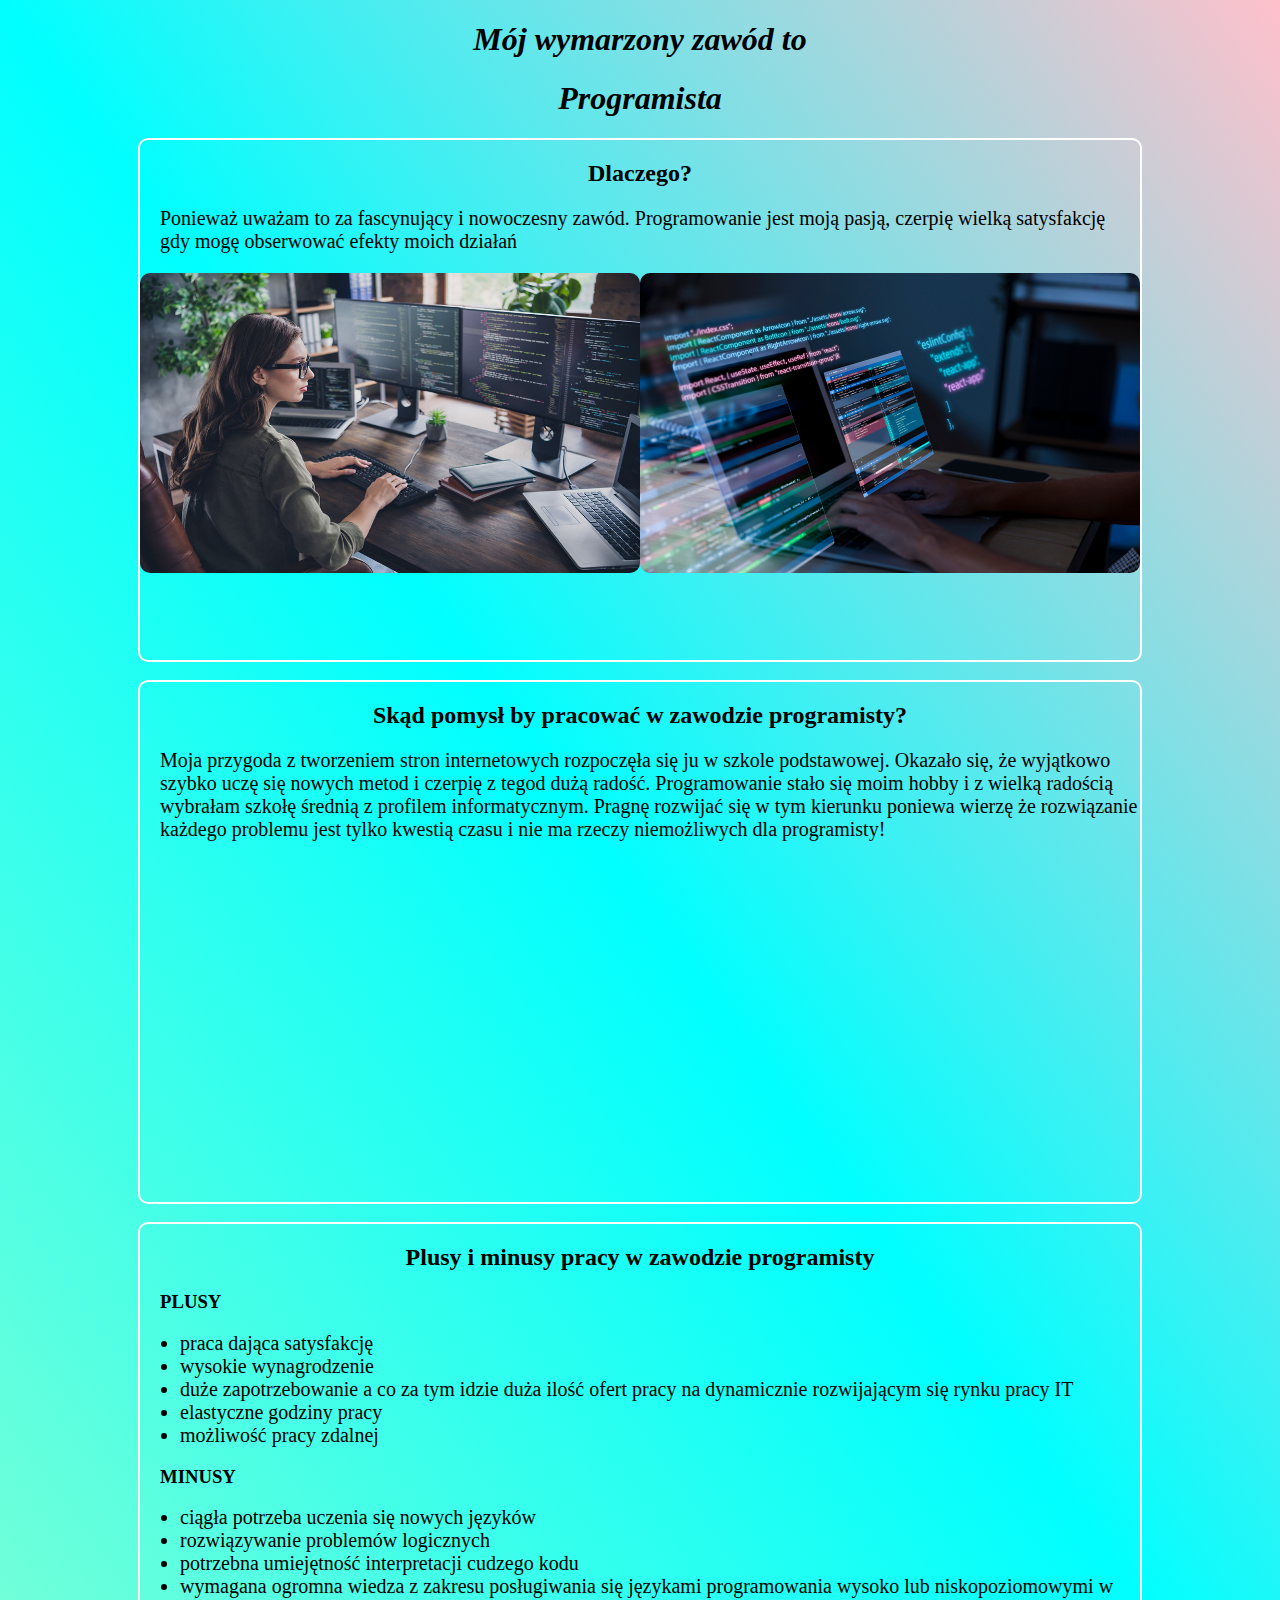
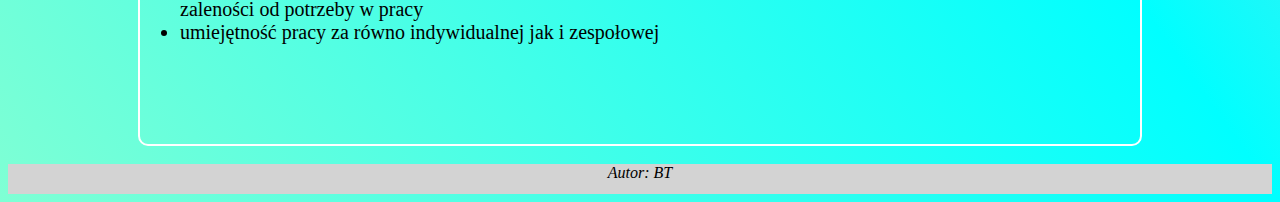
<file: index.html>
<!DOCTYPE html>
<html lang="pl">
    <head>
        <meta charset="UTF-8">
        <title>Mój wymarzony zawód</title>
        <link rel="stylesheet" href="style.css">
        <!--Opisz, dlaczego chcesz w przyszłości wykonywać daną prace, skąd wziął się ten pomysł i jakie widzisz plusy/minusy.-->
    </head>
    <body>
        <h1>Mój wymarzony zawód to</h1>
        <h1>Programista</h1>
        <div class="blok">
            <h2>Dlaczego?</h2>
            <p>Ponieważ uważam to za fascynujący i nowoczesny zawód. Programowanie jest moją pasją, czerpię wielką satysfakcję gdy mogę obserwować efekty moich działań</p>
            <img src="programista.jpg" alt="programowanie" id="img1">
            <img src="kobieta.jpg" alt="kobieta" id="img2">
        </div><br>
        
        <div class="blok">
            <h2>Skąd pomysł by pracować w zawodzie programisty?</h2>
            <p>Moja przygoda z tworzeniem stron internetowych rozpoczęła się ju w szkole podstawowej. Okazało się, że wyjątkowo szybko uczę się nowych metod i czerpię z tegod dużą radość. Programowanie stało się moim hobby i z wielką radością wybrałam szkołę średnią z profilem informatycznym. Pragnę rozwijać się w tym kierunku poniewa wierzę że rozwiązanie każdego problemu jest tylko kwestią czasu i nie ma rzeczy niemożliwych dla programisty!</p>
        </div><br>
        
        <div class="blok">
            <h2>Plusy i minusy pracy w zawodzie programisty</h2>
            <h3>PLUSY</h3>
            <ul>
                <li>praca dająca satysfakcję</li>
                <li>wysokie wynagrodzenie</li>
                <li>duże zapotrzebowanie a co za tym idzie duża ilość ofert pracy na dynamicznie rozwijającym się rynku pracy IT</li>
                <li>elastyczne godziny pracy</li>
                <li>możliwość pracy zdalnej</li>
            </ul>
            <h3>MINUSY</h3>
            <ul>
                <li>ciągła potrzeba uczenia się nowych języków</li>
                <li>rozwiązywanie problemów logicznych</li>
                <li>potrzebna umiejętność interpretacji cudzego kodu</li>
                <li>wymagana ogromna wiedza z zakresu posługiwania się językami programowania wysoko lub niskopoziomowymi w zaleności od potrzeby w pracy</li>
                <li>umiejętność pracy za równo indywidualnej jak i zespołowej</li>
            </ul>
        </div><br>
        <footer>Autor: BT</footer>
    </body>
</html>
</file>
<file: style.css>
body
{
    background:linear-gradient(to right top, aquamarine, cyan,pink);
    font-family: Comic Sans Ms;
}
.blok
{
    width:1000px;
    height:520px;
    margin:auto;
    border-radius: 10px;
    border: solid white 2px;
}
h1
{
    text-align: center;
    font-style: italic;
    font-weight: bold;
}
h2
{
    text-align: center;
}
h3
{
    margin-left:20px;
}
li
{
    font-size: 20px;
}
p
{
    font-size: 20px;
    margin-left:20px;
}
#img1
{
    width:500px;
    height:300px;
    border-radius: 10px;
}
#img2
{
    float: left;
    width:500px;
    height:300px;
    border-radius: 10px;
}
footer
{
    font-style: italic;
    background-color: lightgrey;
    height: 30px;
    text-align: center;;
}
</file>
